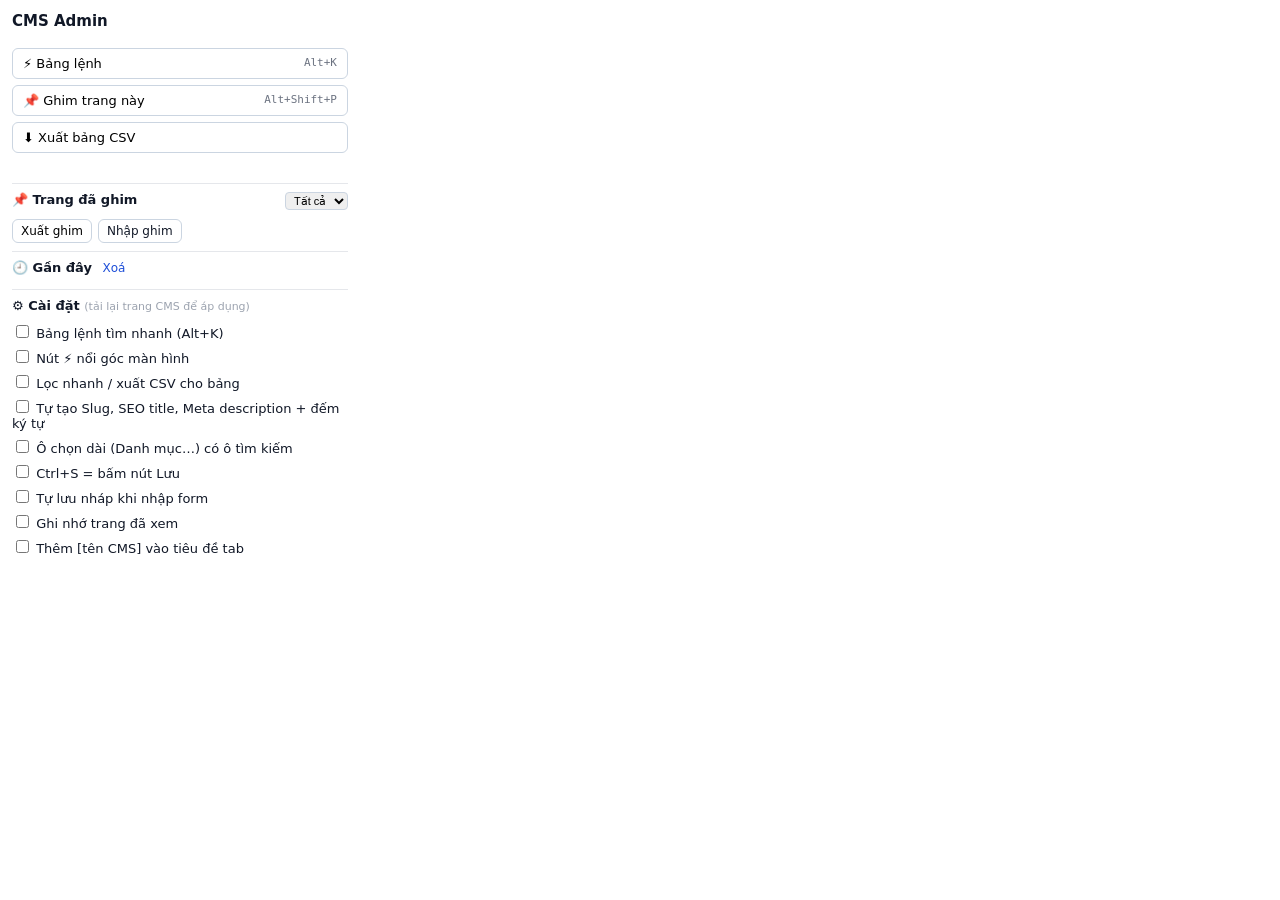
<file: popup.html>
<!doctype html>
<html lang="vi">
<head>
  <meta charset="utf-8" />
  <link rel="stylesheet" href="popup.css" />
</head>
<body>
  <header>
    <strong>CMS Admin</strong>
    <span id="current" class="muted"></span>
  </header>

  <div id="sites" class="sites"></div>

  <div class="actions">
    <button id="palette">⚡ Bảng lệnh <kbd>Alt+K</kbd></button>
    <button id="pin">📌 Ghim trang này <kbd>Alt+Shift+P</kbd></button>
    <button id="exportTable">⬇ Xuất bảng CSV</button>
  </div>
  <div id="msg" class="msg"></div>

  <section>
    <h3>📌 Trang đã ghim
      <select id="pinFilter" class="filter"><option value="">Tất cả</option></select>
    </h3>
    <ul id="pins" class="list"></ul>
    <div class="row">
      <button id="exportPins" class="small">Xuất ghim</button>
      <label class="small btnlike">Nhập ghim<input id="importPins" type="file" accept="application/json" hidden /></label>
    </div>
  </section>

  <section>
    <h3>🕘 Gần đây <button id="clearRecent" class="link small">Xoá</button></h3>
    <ul id="recent" class="list"></ul>
  </section>

  <section>
    <h3>⚙️ Cài đặt <span class="muted">(tải lại trang CMS để áp dụng)</span></h3>
    <label><input type="checkbox" data-s="palette" /> Bảng lệnh tìm nhanh (Alt+K)</label>
    <label><input type="checkbox" data-s="floatingButton" /> Nút ⚡ nổi góc màn hình</label>
    <label><input type="checkbox" data-s="tableTools" /> Lọc nhanh / xuất CSV cho bảng</label>
    <label><input type="checkbox" data-s="smartFields" /> Tự tạo Slug, SEO title, Meta description + đếm ký tự</label>
    <label><input type="checkbox" data-s="smartSelect" /> Ô chọn dài (Danh mục…) có ô tìm kiếm</label>
    <label><input type="checkbox" data-s="ctrlS" /> Ctrl+S = bấm nút Lưu</label>
    <label><input type="checkbox" data-s="formDraft" /> Tự lưu nháp khi nhập form</label>
    <label><input type="checkbox" data-s="recent" /> Ghi nhớ trang đã xem</label>
    <label><input type="checkbox" data-s="tabPrefix" /> Thêm [tên CMS] vào tiêu đề tab</label>
  </section>

  <script src="sites.js"></script>
  <script src="common.js"></script>
  <script src="popup.js"></script>
</body>
</html>
</file>
<file: popup.css>
* { box-sizing: border-box; }
body { width: 360px; margin: 0; padding: 12px; font: 13px system-ui, -apple-system, "Segoe UI", Roboto, sans-serif; color: #111827; }
header { display: flex; justify-content: space-between; align-items: center; margin-bottom: 10px; font-size: 15px; }
button, .btnlike {
  border: 1px solid #cbd5e1; background: #fff; border-radius: 6px; padding: 7px 10px; cursor: pointer; font: inherit;
}
button:hover, .btnlike:hover { border-color: #1d4ed8; color: #1d4ed8; }
.sites { display: grid; grid-template-columns: 1fr 1fr; gap: 6px; margin-bottom: 8px; }
.sites button { font-weight: 600; }
.site {
  display: inline-block; margin-right: 5px; padding: 0 5px; border-radius: 4px; color: #fff;
  font-style: normal; font-size: 10px; font-weight: 600; line-height: 16px; vertical-align: 1px;
}
.filter { float: right; font-size: 11px; padding: 1px 4px; border: 1px solid #cbd5e1; border-radius: 4px; }
.actions { display: grid; gap: 6px; }
.actions button { text-align: left; }
kbd { float: right; font-size: 11px; color: #6b7280; }
.link { border: 0; background: none; color: #1d4ed8; padding: 0; }
.small { font-size: 12px; padding: 4px 8px; }
.link.small { padding: 0; margin-left: 6px; font-weight: normal; }
.muted { color: #9ca3af; font-weight: normal; font-size: 11px; }
.msg { min-height: 16px; margin: 6px 0; color: #b45309; font-size: 12px; }
section { border-top: 1px solid #e5e7eb; padding-top: 8px; margin-top: 8px; }
h3 { font-size: 13px; margin: 0 0 6px; }
.list { list-style: none; margin: 0; padding: 0; max-height: 170px; overflow-y: auto; }
.list li { display: flex; align-items: center; gap: 4px; padding: 4px 6px; border-radius: 6px; }
.list li:hover { background: #eff6ff; }
.list .t { flex: 1; cursor: pointer; overflow: hidden; }
.list .t b { display: block; font-weight: 500; white-space: nowrap; overflow: hidden; text-overflow: ellipsis; }
.list .t span { display: block; color: #9ca3af; font-size: 11px; white-space: nowrap; overflow: hidden; text-overflow: ellipsis; }
.list .t b[contenteditable="true"] { outline: 1px solid #1d4ed8; background: #fff; text-overflow: clip; }
.list li button { border: 0; background: none; padding: 2px 4px; color: #9ca3af; }
.list li button:hover { color: #1d4ed8; }
.list .empty { color: #9ca3af; }
.row { display: flex; gap: 6px; margin-top: 6px; }
label { display: block; padding: 3px 0; }
</file>
